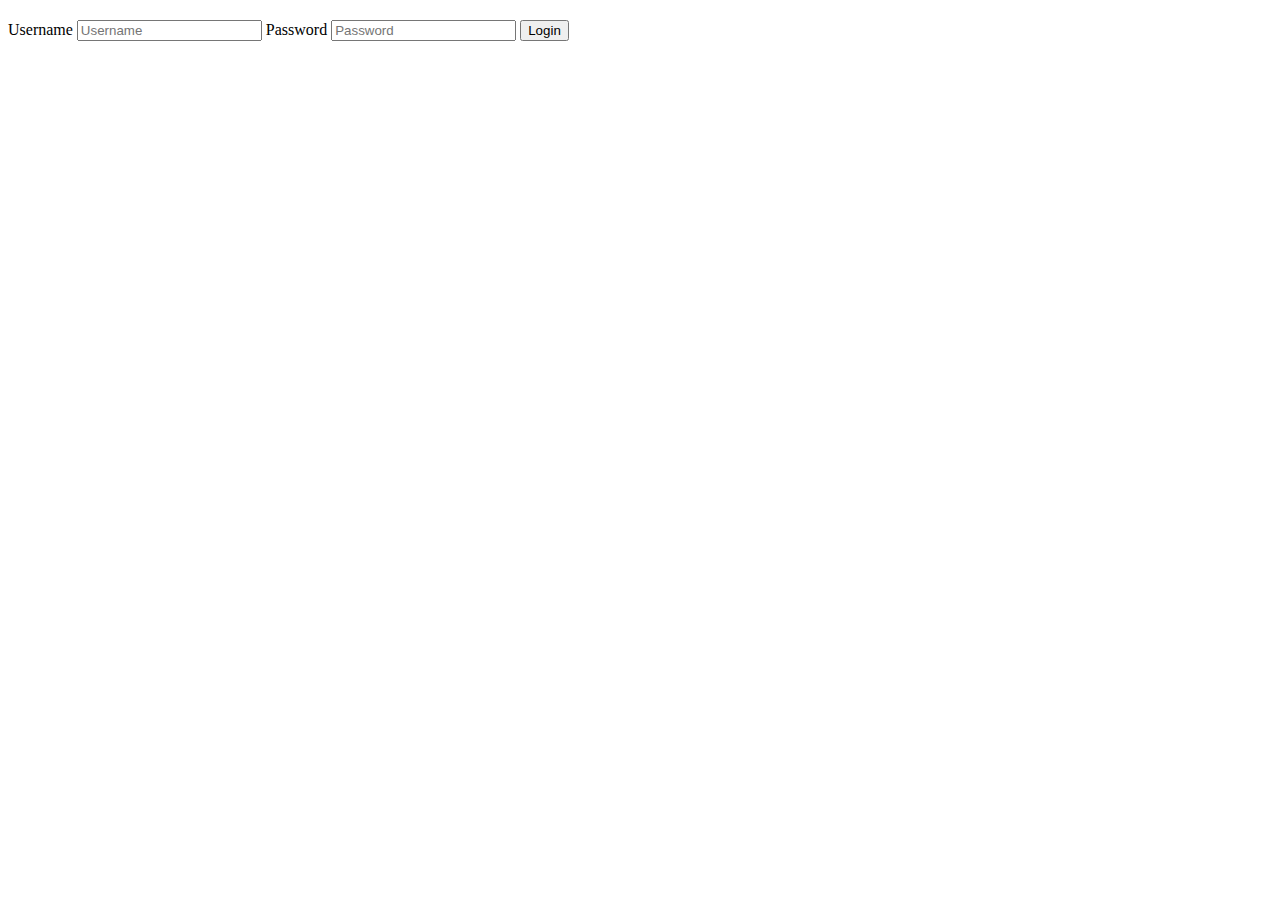
<file: lessons/index.html>
<html>
    <head>
        <title>Hello World</title>
        <script src="https://ajax.googleapis.com/ajax/libs/jquery/3.3.1/jquery.min.js"></script>
    </head>
    <body>
			<form action="" method="post">
				<label>Username</label>
				<input class="form-control" type="text" name="username" id="cuser" placeholder="Username" />
				<label>Password</label>
				<input class="form-control" type="password" name="password" id="cpass" placeholder="Password" />
				<input type="submit" style="margin-top: 12px;" value="Login" class="c_submit form-control btn btn-success" />
			</form>
		</div>
		<div id="cresponse">
		</div>
		<script>
			// Look's like weak JavaScript auth script :)
			$(".c_submit").click(function(event) {
				event.preventDefault()
				var u = $("#cuser").val();
				var p = $("#cpass").val();
				if(u == "admin" && p == String.fromCharCode(74,97,118,97,83,99,114,105,112,116,73,115,83,101,99,117,114,101)) {
                    window.alert("you solved the challenge!?");
                    if(document.location.href.indexOf("?p=") == -1) {
				        document.location = document.location.href + "?p=" + p;
				    }
				} else {
				    $("#cresponse").html("<div class='alert alert-danger'>Wrong password sorry.</div>");
				}
			});
		</script>
        <div class="alert alert-info" role="alert"></div>


    </body>
</html>
</file>
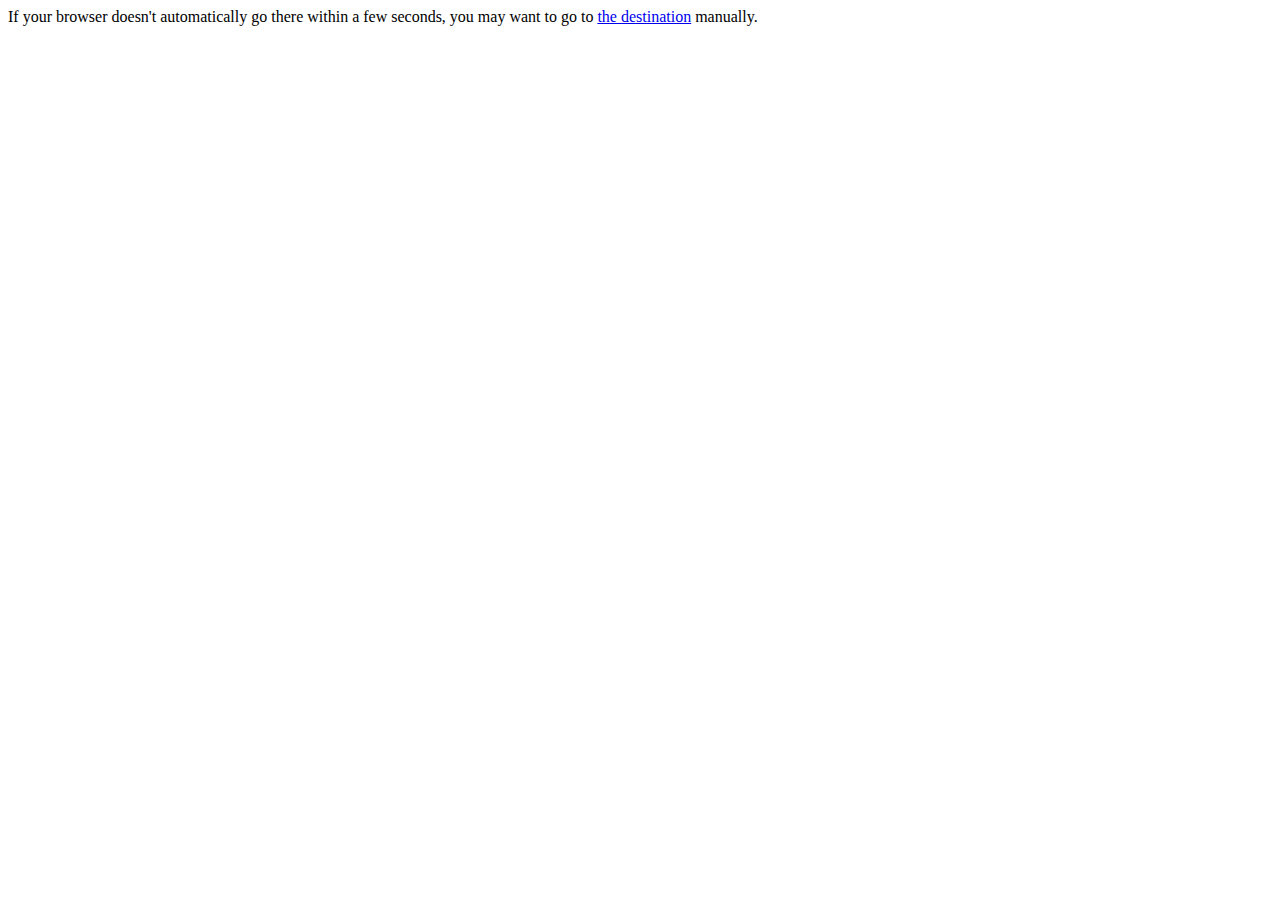
<file: newSite/index.html>
<html>
  <head>
    <title>A web page that points a browser to a different page after 2 seconds</title>
    <meta http-equiv="refresh" content="2; URL=http://www.pa.msu.edu/services/computing/">
    <meta name="keywords" content="automatic redirection">
  </head>
  <body>
  If your browser doesn't automatically go there within a few seconds, 
  you may want to go to 
  <a href="http://www.google.co.in/">the destination</a> 
  manually.
  </body>
</html>
</file>
